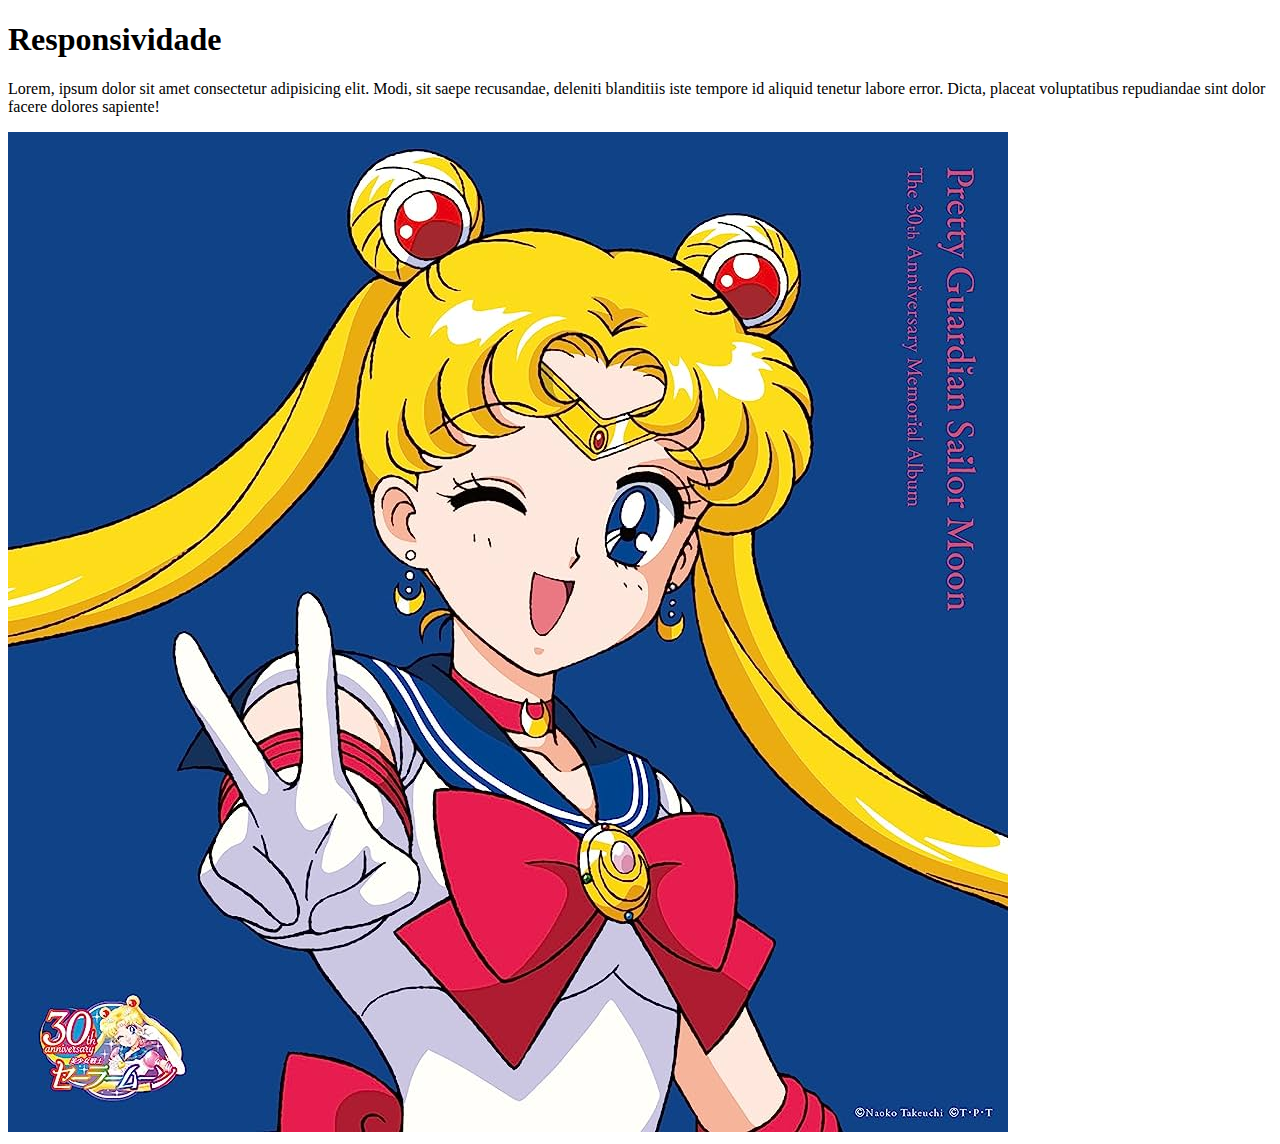
<file: responsividade.html>
<!DOCTYPE html>
<html lang="pt-br">
<head>
    <meta charset="UTF-8">
    <meta name="viewport" content="width=device-width, initial-scale=1.0">
    <title>Document</title>
</head>
<body>
    <h1>Responsividade</h1>
    <p>Lorem, ipsum dolor sit amet consectetur adipisicing elit. Modi, sit saepe recusandae, deleniti blanditiis iste tempore id aliquid tenetur labore error. Dicta, placeat voluptatibus repudiandae sint dolor facere dolores sapiente!</p>
    <img src="imagens/referencia-paleta.jpg" alt="">
</body>
</html>
<!--
    no css utilizar a tag min-width: xxpx;
    max-width: xxpx;
    normalmente utiliza-se o minimo de 320 (300 para evitar barra de rolagem), que é o menor tamanho de tela encontrado hoje em dia e max width de 800px. em imagens colocar a tag de width em 100% deve resolver
-->
</file>
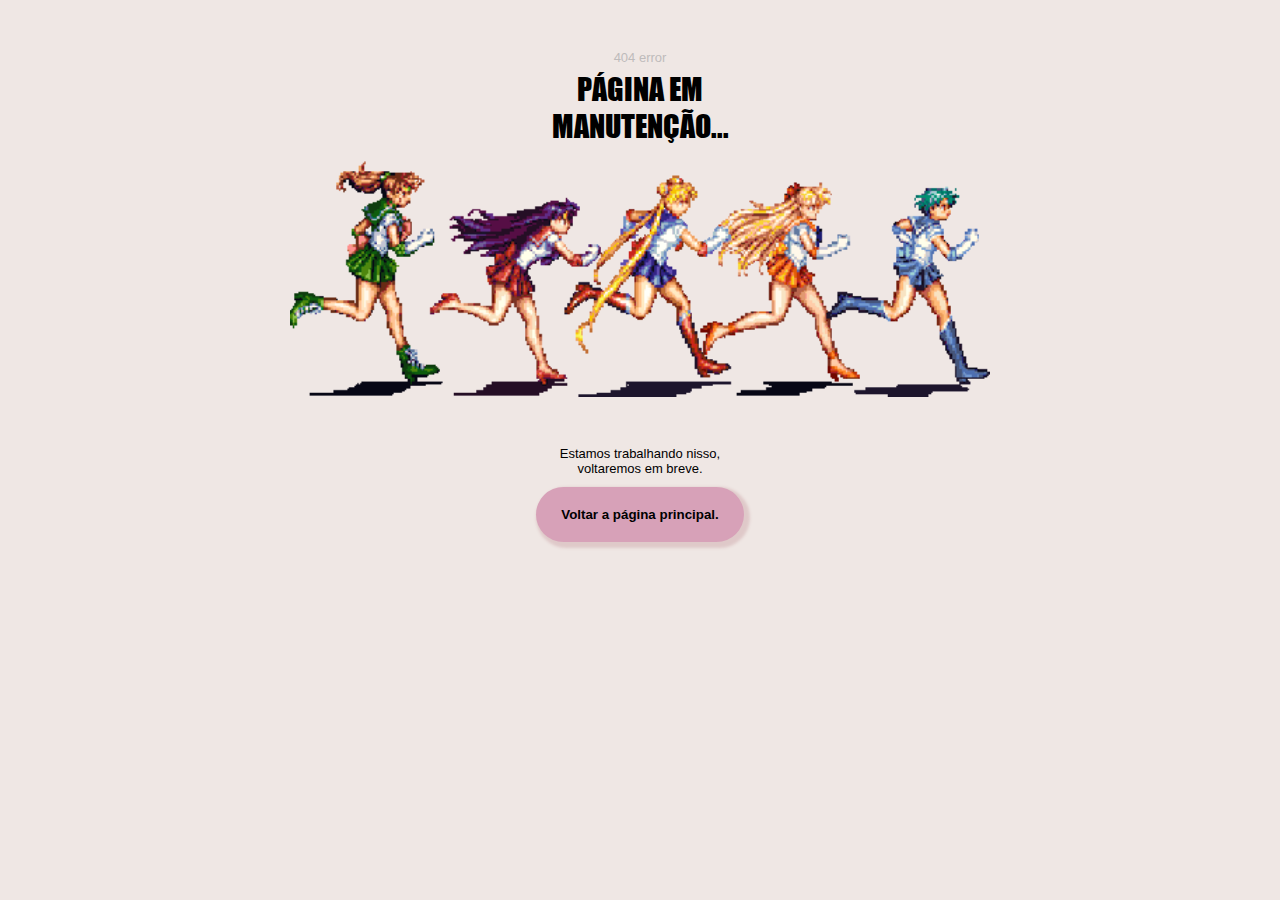
<file: secundaria/curiosidades.html>
<!DOCTYPE html>
<html lang="pt-br">
<head>
    <meta charset="UTF-8">
    <meta name="viewport" content="width=device-width, initial-scale=1.0">
    <link rel="stylesheet" href="style.css">
    <link rel="shortcut icon" href="../components/imagens/favicon.ico" type="image/x-icon">
    <title>Personagens</title>
</head>
<body>
    <main>
    <p id="error">404 error</p>
    <h1 id="title">PÁGINA EM <br>MANUTENÇÃO...</h1>
    <picture id="image">
        <source media="(max-width: 800px)" srcset="../components/imagens/gif.gif">
        <img src="../components/imagens/sailor-moon-loading.gif" alt="sailors correndo" id="loading-gif">
    </picture>
    <p id="text">Estamos trabalhando nisso, <br>voltaremos em breve.</p>
    <button id="button"><a href="../principal/index.html" id="button-text">Voltar a página principal.</a></button>
    </main>
</body>
</html>
</file>
<file: secundaria/style.css>
@font-face {
    font-family: 'Impact';
    src: url(../fontes/impact.ttf) format(truetype);
}
@font-face {
    font-family: 'Flatory Sans';
    src: url(../fontes/flatory-sans-bold-condensed.ttf) format(truetype);
}
:root{
    --main-font: 'Flatory', sans-serif;
    --secondary-font: "Impact", sans-serif;
    --background-color: #efe7e4;
    --secondary-color: #d7a1b8;
}
*{
    margin: 0;
    padding: 0;
}
body{
    background-color: var(--background-color);
    text-align: center;
}
#error{
    font-family: var(--main-font);
    color: rgb(190, 187, 187);
    font-size: 13px;
    margin-top: 50px;
}
#title{
    font-family: var(--secondary-font);
    font-weight: 550;
    font-size: 30.3px;
    margin-top: 5px;
}
#loading-gif{
    width: 700px;
    margin-top: 16px;
}
#text{
    font-family: var(--main-font);
    margin-top: 45px;
    font-size: 13px;
}
#button{
    background-color: var(--secondary-color);
    border: none;
    padding: 20px 25px;
    margin-top: 11px;
    border-radius: 30px;
    box-shadow: 3px 3px 3px 3px#dfc9c9;
}
#button-text{
    text-decoration: none;
    color: #000;
    font-weight: bold;
}
</file>
